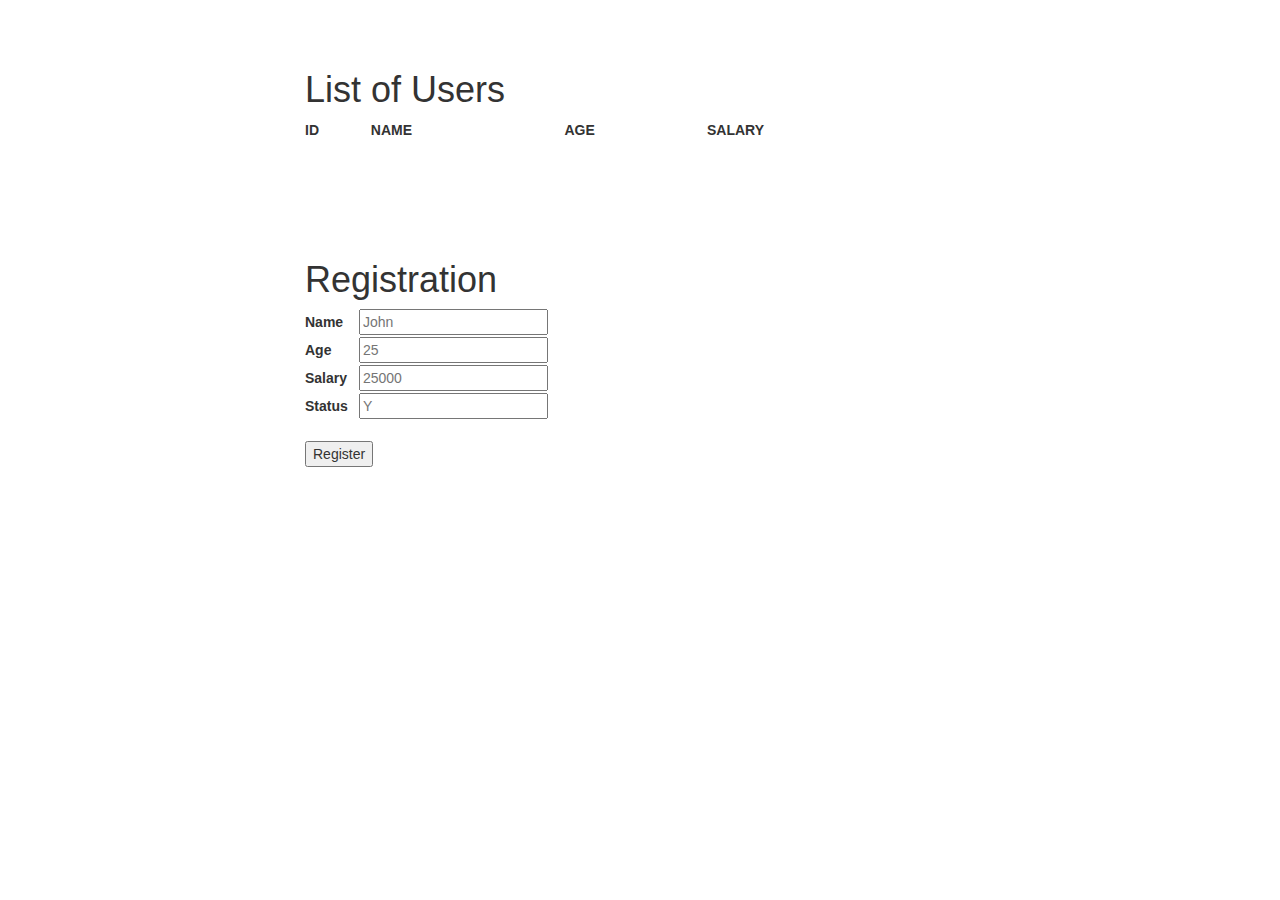
<file: UserRegister/target/classes/static/index.html>
<!DOCTYPE html>
 <html lang="en">
 <head>
  <meta charset="UTF-8">
  <link rel="stylesheet" href="https://maxcdn.bootstrapcdn.com/bootstrap/3.3.5/css/bootstrap.min.css">
  <script src="https://ajax.googleapis.com/ajax/libs/jquery/2.1.3/jquery.min.js"></script>
  <script src="https://maxcdn.bootstrapcdn.com/bootstrap/3.3.5/js/bootstrap.min.js"></script>
  <link rel="stylesheet" type="text/css" href="https://cdn.datatables.net/r/dt/dt-1.10.9/datatables.min.css"/>
  <script type="text/javascript" src="https://cdn.datatables.net/r/dt/dt-1.10.9/datatables.min.js"></script>
  <title>User Registration System </title>
</head>
<body>
  <div class="container" style="padding:50px 250px;">
    <h1>List of Users</h1>
	
	<table id="photos" class="display" cellspacing="0" width="100%">
        <thead>
            <tr>
                <th>ID</th>
                <th>NAME</th>
                <th>AGE</th>
                <th>SALARY</th>
                <th></th>
            </tr>
        </thead>
        
    </table>
	
  </div>
  <div class="container" style="padding:50px 250px;">
  <h1>Registration</h1>
  <form name="registration" onsubmit="formSubmit()">

    <label for="name" style="width:50px;">Name</label>
    <input type="text" name="name" id="name" placeholder="John"/>
	<br/>
    <label for="age" style="width:50px;">Age</label>
    <input type="text" name="age" id="age" placeholder="25"/>
	<br/>
   	<label for="salary" style="width:50px;">Salary</label>
    <input type="text" name="salary" id="salary" placeholder="25000"/>
	<br/>
	<label for="status" style="width:50px;">Status</label>
    <input type="text" name="status" id="status" placeholder="Y"/>
	<br/>
	<br/>
    <button type="submit">Register</button>

  </form>
</div>
</body>
</html>
<script type="text/javascript">
  $(document).ready(loadAllUsers());

  function loadAllUsers(){
		
	    var arrayReturn = [];
	            $.ajax({
	                url: "http://localhost:8081/UserRegister/user",
	                async: false,
	                dataType: 'json',
	                success: function (data) {
						for (var i = 0, len = data.length; i < len; i++) {
							var desc = data[i].body;
							arrayReturn.push([ data[i].id, data[i].name, data[i].age,data[i].salary,"<button onclick='deleteRecord("+data[i].id+")'>Delete</button>"]);
						}
					inittable(arrayReturn);
	                }
	            });
		function inittable(data) {	
			$('#photos').DataTable( {
				"aaData": data
			} );
		}
 }

  function formSubmit() {	
	  $.ajax({
		    url: 'http://localhost:8081/UserRegister/user',
		    dataType: 'json',
		    type: 'post',
		    contentType: 'application/json',
		    data: JSON.stringify( { "name": $('#name').val(), "age": $('#age').val(),"salary": $('#salary').val(),"status": $('#status').val() } ),
		    processData: false,
		    success: function( data){
		       
		    },
		    error: function(){
		        
		    }
		});


	    
	}

function deleteRecord(id){
	$.ajax({
        url: "http://localhost:8081/UserRegister/user/"+id,
        async: false,
        dataType: 'json',
        type: 'delete',
        success: function () {
        }
    });
	location.reload();
}

</script>
</file>
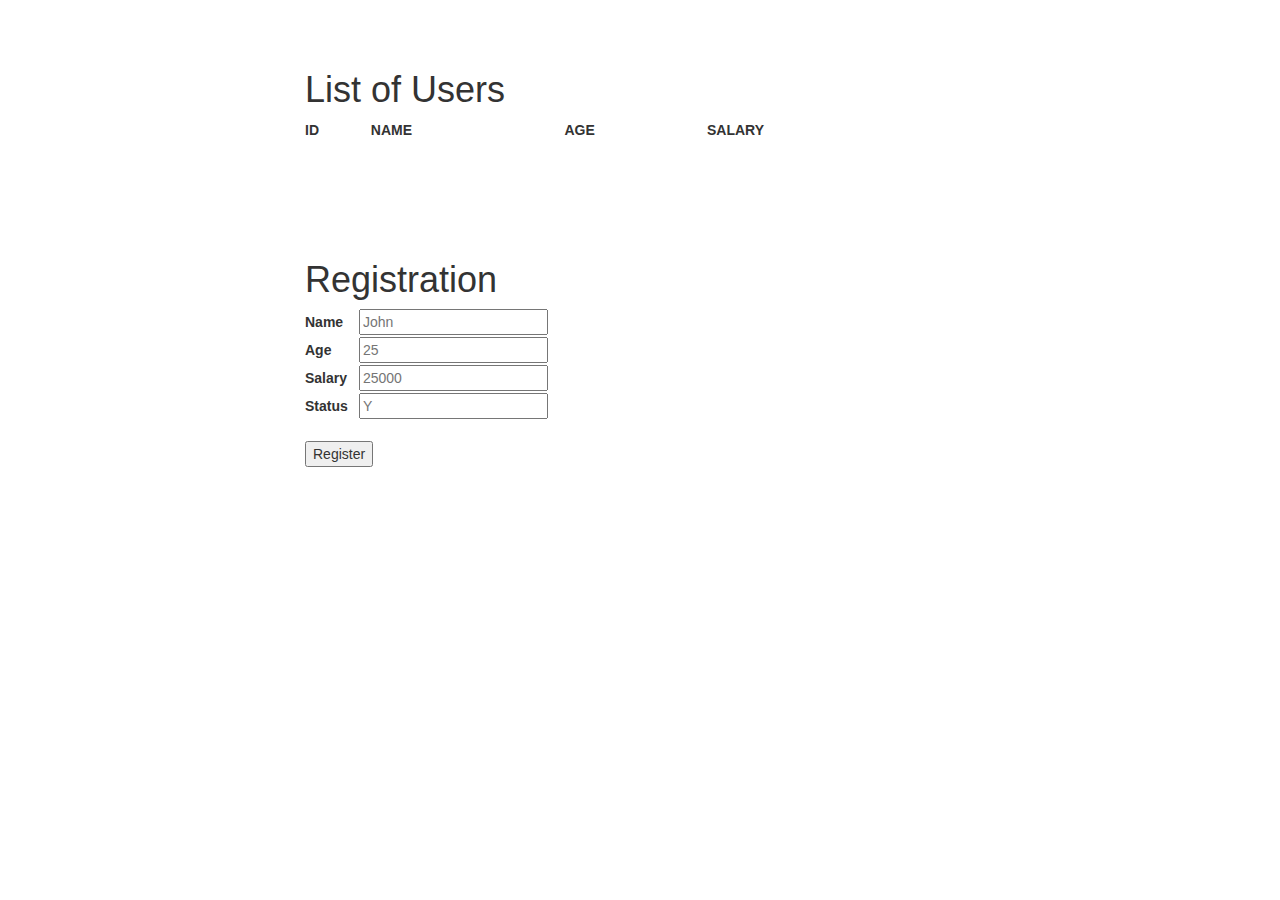
<file: UserRegister/src/main/resources/static/index.html>
<!DOCTYPE html>
 <html lang="en">
 <head>
  <meta charset="UTF-8">
  <link rel="stylesheet" href="https://maxcdn.bootstrapcdn.com/bootstrap/3.3.5/css/bootstrap.min.css">
  <script src="https://ajax.googleapis.com/ajax/libs/jquery/2.1.3/jquery.min.js"></script>
  <script src="https://maxcdn.bootstrapcdn.com/bootstrap/3.3.5/js/bootstrap.min.js"></script>
  <link rel="stylesheet" type="text/css" href="https://cdn.datatables.net/r/dt/dt-1.10.9/datatables.min.css"/>
  <script type="text/javascript" src="https://cdn.datatables.net/r/dt/dt-1.10.9/datatables.min.js"></script>
  <title>User Registration System </title>
</head>
<body>
  <div class="container" style="padding:50px 250px;">
    <h1>List of Users</h1>
	
	<table id="photos" class="display" cellspacing="0" width="100%">
        <thead>
            <tr>
                <th>ID</th>
                <th>NAME</th>
                <th>AGE</th>
                <th>SALARY</th>
                <th></th>
            </tr>
        </thead>
        
    </table>
	
  </div>
  <div class="container" style="padding:50px 250px;">
  <h1>Registration</h1>
  <form name="registration" onsubmit="formSubmit()">

    <label for="name" style="width:50px;">Name</label>
    <input type="text" name="name" id="name" placeholder="John"/>
	<br/>
    <label for="age" style="width:50px;">Age</label>
    <input type="text" name="age" id="age" placeholder="25"/>
	<br/>
   	<label for="salary" style="width:50px;">Salary</label>
    <input type="text" name="salary" id="salary" placeholder="25000"/>
	<br/>
	<label for="status" style="width:50px;">Status</label>
    <input type="text" name="status" id="status" placeholder="Y"/>
	<br/>
	<br/>
    <button type="submit">Register</button>

  </form>
</div>
</body>
</html>
<script type="text/javascript">
  $(document).ready(loadAllUsers());

  function loadAllUsers(){

	    var arrayReturn = [];
	            $.ajax({
	                url: "http://localhost:8081/UserRegister/user",
	                async: false,
	                dataType: 'json',
	                success: function (data) {
						for (var i = 0, len = data.length; i < len; i++) {
							var desc = data[i].body;
							arrayReturn.push([ data[i].id, data[i].name, data[i].age,data[i].salary,"<button onclick='deleteRecord("+data[i].id+")'>Delete</button>"]);
						}
					inittable(arrayReturn);
	                }
	            });
		function inittable(data) {	
			$('#photos').DataTable( {
				"aaData": data
			} );
		}
 }

  function formSubmit() {
	  $.ajax({
		    url: 'http://localhost:8081/UserRegister/user',
		    dataType: 'json',
		    type: 'post',
		    contentType: 'application/json',
		    data: JSON.stringify( { "name": $('#name').val(), "age": $('#age').val(),"salary": $('#salary').val(),"status": $('#status').val() } ),
		    processData: false,
		    success: function( data){
		        location.reload();
		    },
		    error: function(){
		        
		    }
		});



	}

function deleteRecord(id){
	$.ajax({
        url: "http://localhost:8081/UserRegister/user/"+id,
        async: false,
        dataType: 'json',
        type: 'delete',
        success: function () {
        }
    });
	location.reload();
}

</script>
</file>
